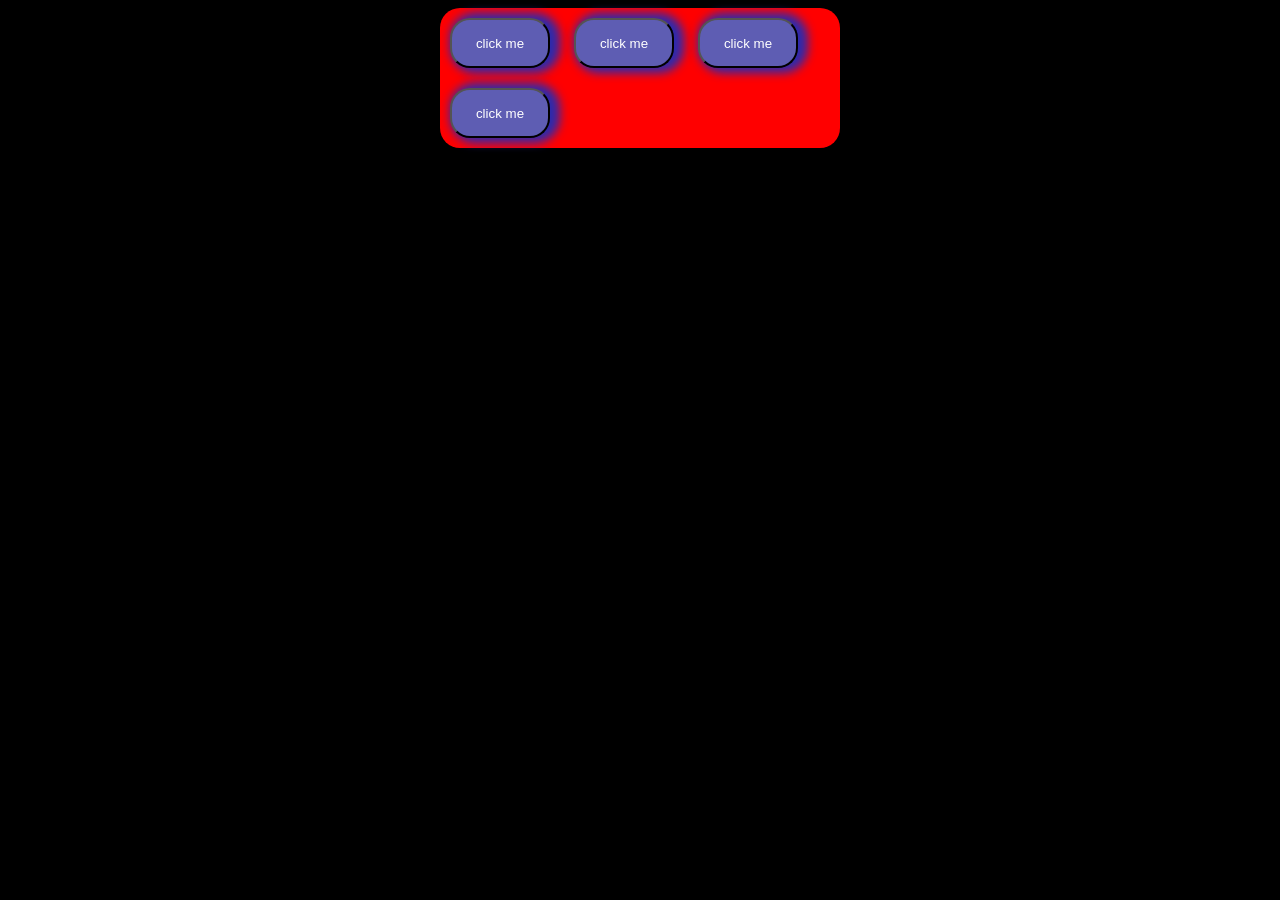
<file: index.html>
<!DOCTYPE html>
<html lang="en">
<head>
    <meta charset="UTF-8">
    <meta name="viewport" content="width=device-width, initial-scale=1.0">
    <title>team-work</title>
    <link rel="stylesheet" href="./style.css">
</head>
<body>
    <div class="box">
        <button>click me</button>
        <button>click me</button>
        <button>click me</button>
        <button>click me</button>
    </div>
</body>
</html>
</file>
<file: style.css>
body {
    background-color: rgb(0, 0, 0);
}
.box {
    height: 100%;
    width: 400px;
    background-color: red;
    margin: 0 auto;
    border-radius: 20px;
    box-shadow: 5px 0 10px 5px rgb(0, 0, 0);
}


.box button {
    width: 100px;
    height: 50px;
    margin: 10px;
    border-radius: 20px;
    background-color: rgb(94, 93, 179);
    color: white;
    box-shadow: 5px 0 10px 5px rgb(45, 42, 173);
}
</file>
